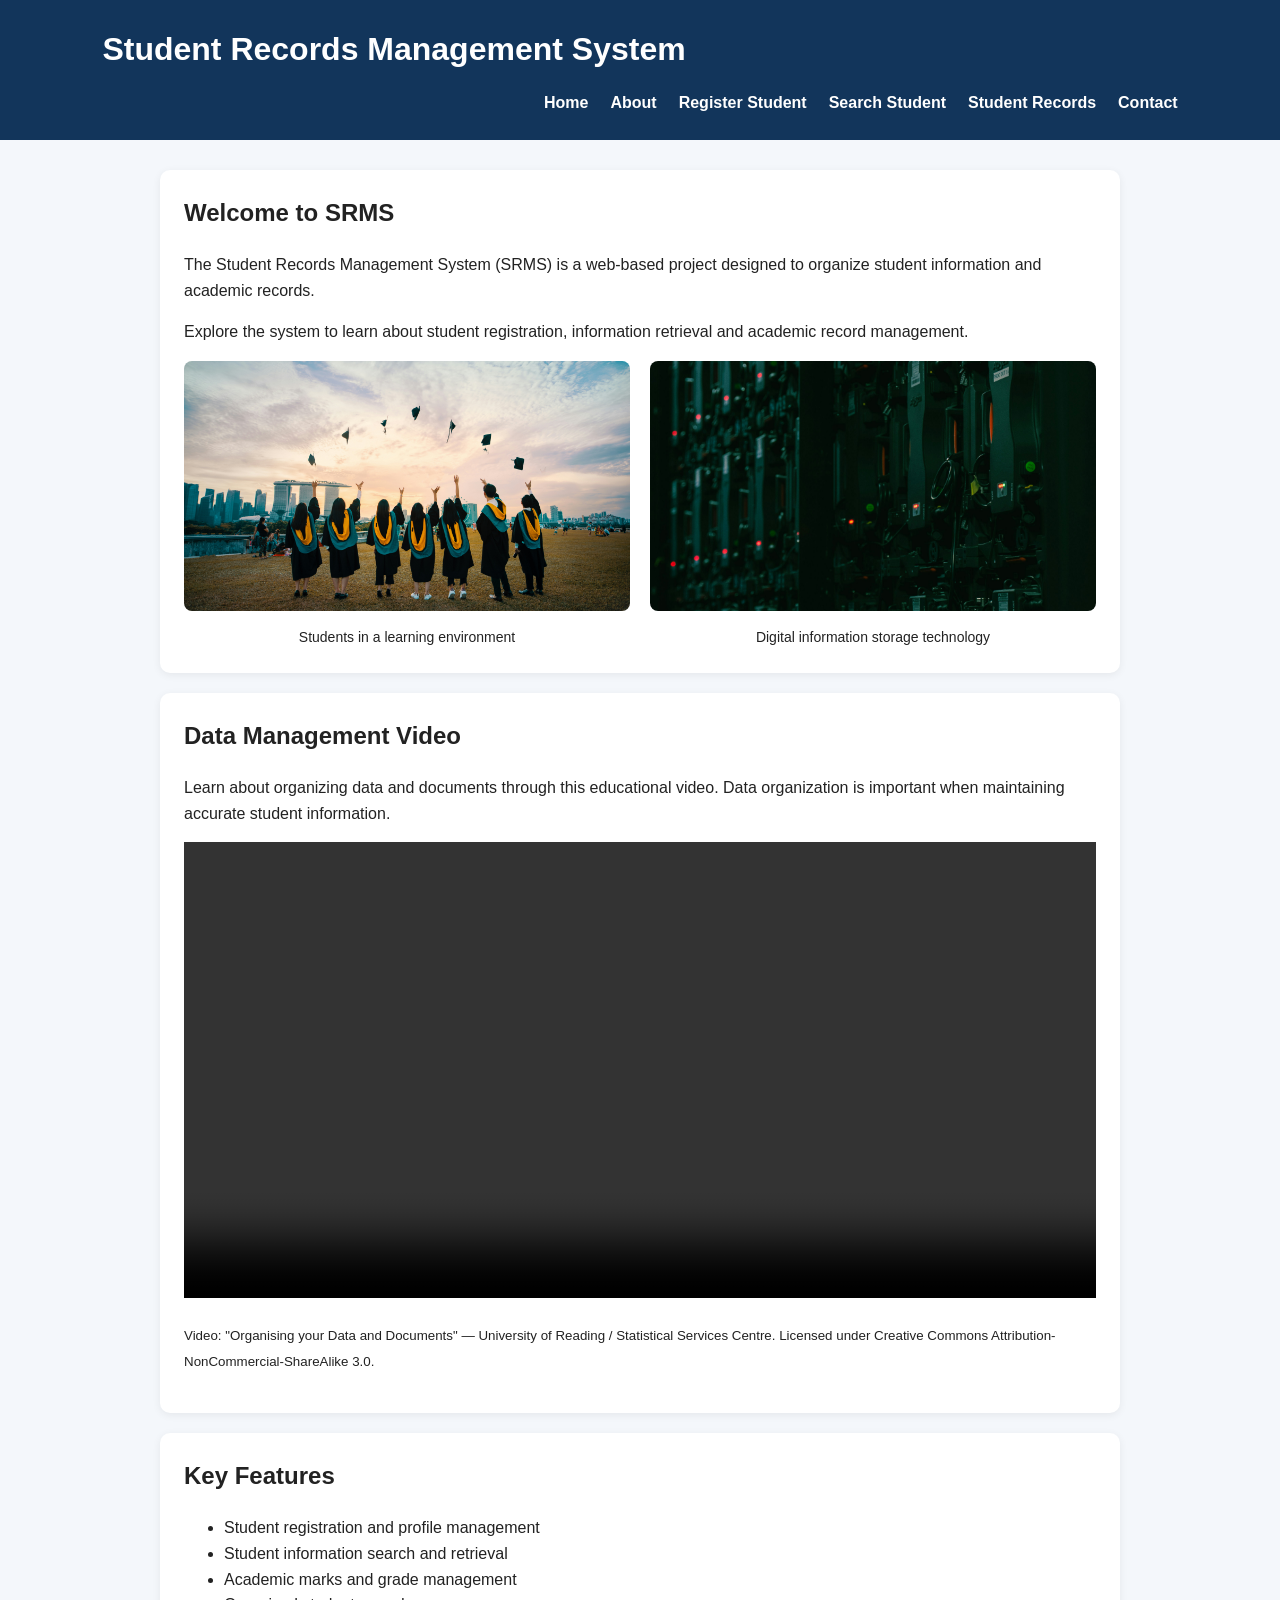
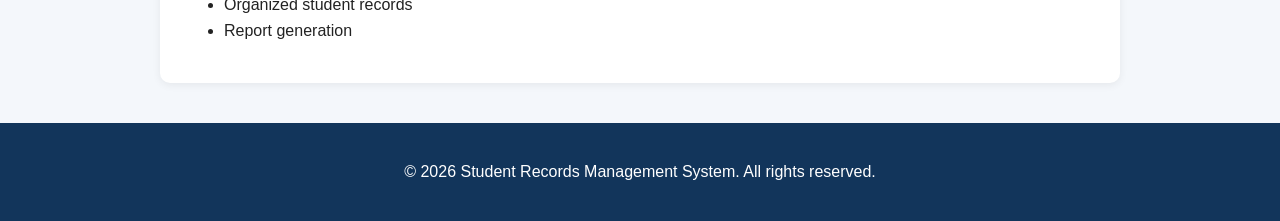
<file: index.html>
<!DOCTYPE html>
<html lang="en">
<head>
    <meta charset="UTF-8">
    <meta name="viewport" content="width=device-width, initial-scale=1.0">
    <title>Home - Student Records Management System</title>
    <link rel="stylesheet" href="css/style.css">
</head>
<body>

<header>
    <h1>Student Records Management System</h1>

    <nav>
        <a href="index.html">Home</a>
        <a href="about.html">About</a>
        <a href="register.html">Register Student</a>
        <a href="search.html">Search Student</a>
        <a href="records.html">Student Records</a>
        <a href="contact.html">Contact</a>
    </nav>
</header>

<main>

    <section>
        <h2>Welcome to SRMS</h2>

        <p>
            The Student Records Management System (SRMS) is a web-based
            project designed to organize student information and
            academic records.
        </p>

        <p>
            Explore the system to learn about student registration,
            information retrieval and academic record management.
        </p>

        <div class="image-gallery">
            <figure>
                <img src="images/students.jpg"
                     alt="University students participating in a learning session">
                <figcaption>Students in a learning environment</figcaption>
            </figure>

            <figure>
                <img src="images/database.jpg"
                     alt="Computer server equipment used for storing digital information">
                <figcaption>Digital information storage technology</figcaption>
            </figure>
        </div>
    </section>

    <section>
        <h2>Data Management Video</h2>

        <p>
            Learn about organizing data and documents through this
            educational video. Data organization is important when
            maintaining accurate student information.
        </p>

        <video controls width="100%">
            <source src="media/data-management.mp4" type="video/mp4">
            Your browser does not support the video element.
        </video>

        <p>
            <small>
                Video: "Organising your Data and Documents" —
                University of Reading / Statistical Services Centre.
                Licensed under Creative Commons
                Attribution-NonCommercial-ShareAlike 3.0.
            </small>
        </p>
    </section>

    <section>
        <h2>Key Features</h2>

        <ul>
            <li>Student registration and profile management</li>
            <li>Student information search and retrieval</li>
            <li>Academic marks and grade management</li>
            <li>Organized student records</li>
            <li>Report generation</li>
        </ul>
    </section>

</main>

<footer>
    <p>&copy; 2026 Student Records Management System. All rights reserved.</p>
</footer>

</body>
</html>
</file>
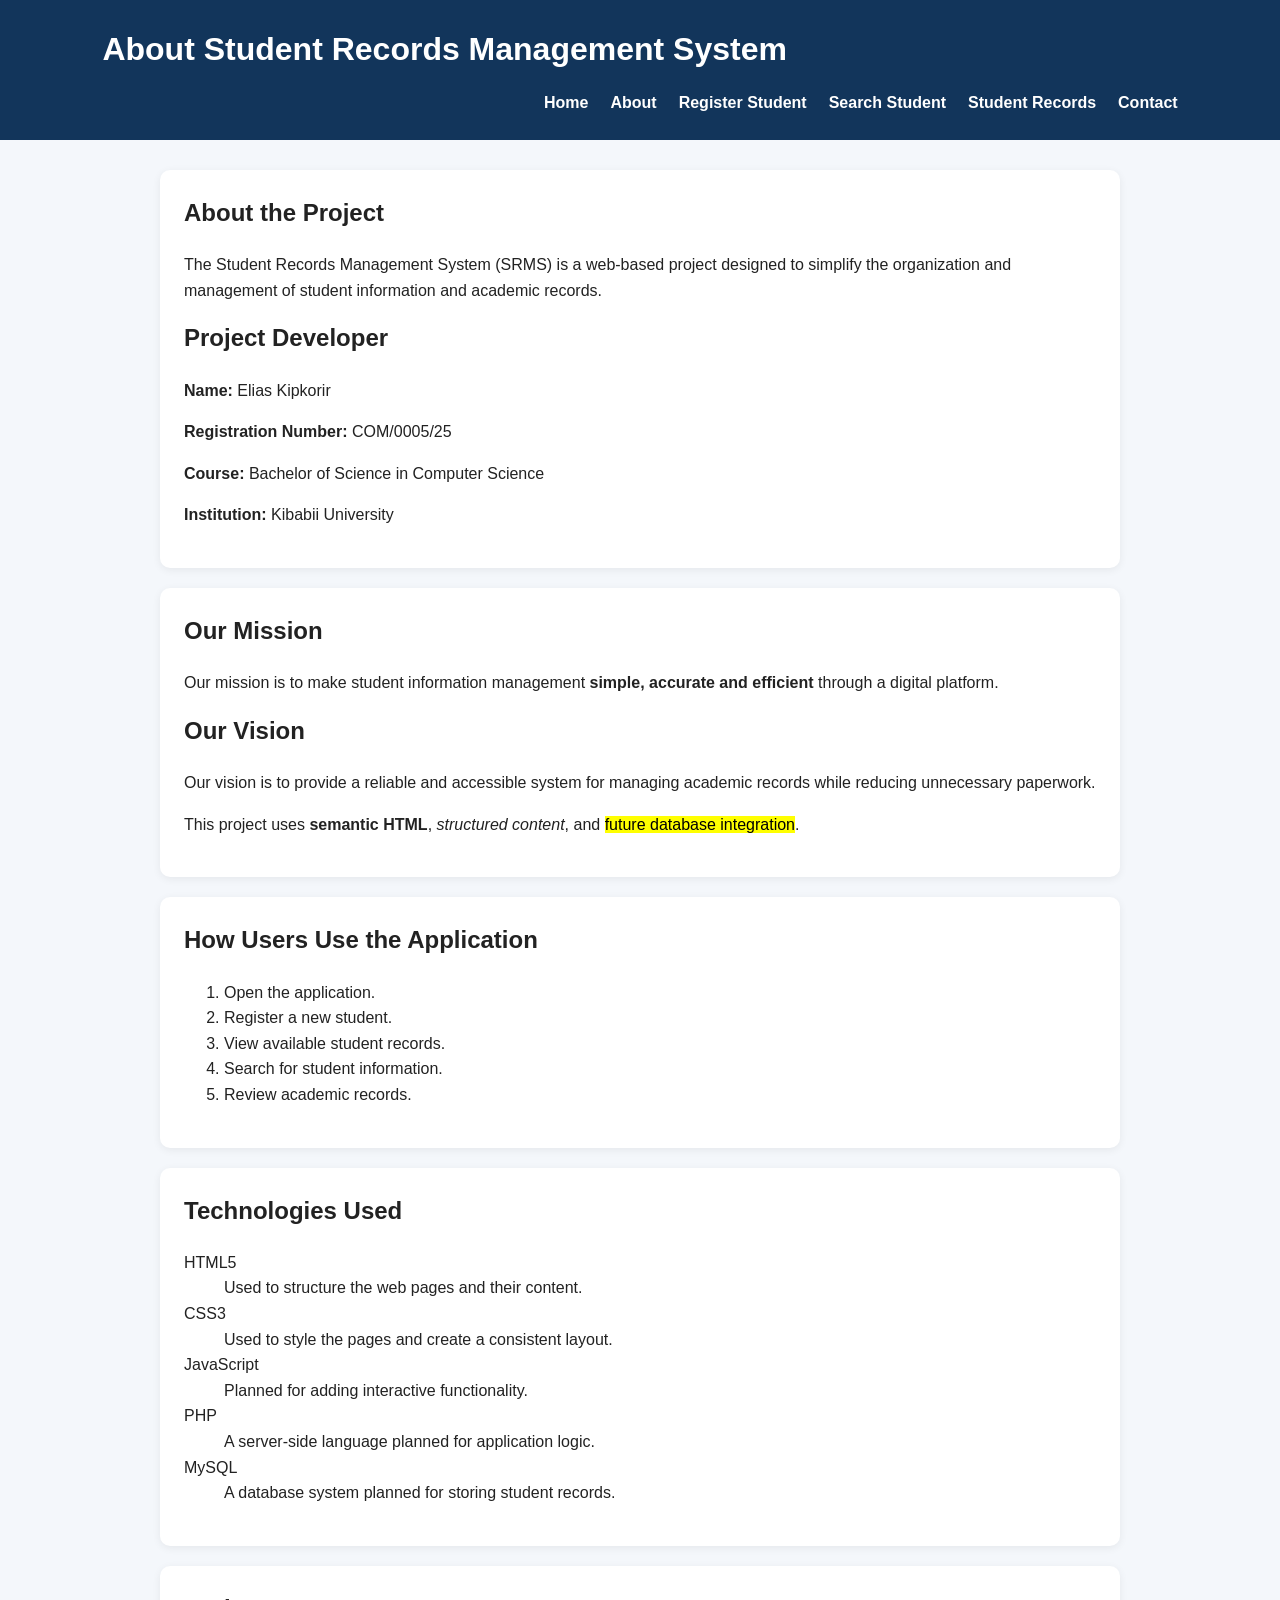
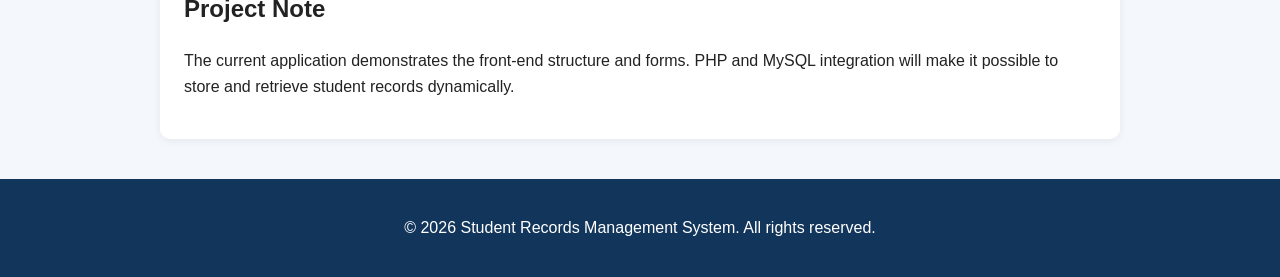
<file: about.html>
<!DOCTYPE html>
<html lang="en">
<head>
    <meta charset="UTF-8">
    <meta name="viewport" content="width=device-width, initial-scale=1.0">
    <title>About - Student Records Management System</title>
    <link rel="stylesheet" href="css/style.css">
</head>
<body>

<header>
    <h1>About Student Records Management System</h1>

    <nav>
        <a href="index.html">Home</a>
        <a href="about.html">About</a>
        <a href="register.html">Register Student</a>
        <a href="search.html">Search Student</a>
        <a href="records.html">Student Records</a>
        <a href="contact.html">Contact</a>
    </nav>
</header>

<main>

    <section>
        <h2>About the Project</h2>

        <p>
            The Student Records Management System (SRMS) is a web-based
            project designed to simplify the organization and management
            of student information and academic records.
        </p>

        <h2>Project Developer</h2>

        <p><strong>Name:</strong> Elias Kipkorir</p>
        <p><strong>Registration Number:</strong> COM/0005/25</p>
        <p><strong>Course:</strong> Bachelor of Science in Computer Science</p>
        <p><strong>Institution:</strong> Kibabii University</p>
    </section>

    <section>
        <h2>Our Mission</h2>

        <p>
            Our mission is to make student information management
            <strong>simple, accurate and efficient</strong>
            through a digital platform.
        </p>

        <h2>Our Vision</h2>

        <p>
            Our vision is to provide a reliable and accessible system
            for managing academic records while reducing unnecessary
            paperwork.
        </p>

        <p>
            This project uses <strong>semantic HTML</strong>,
            <em>structured content</em>, and
            <mark>future database integration</mark>.
        </p>
    </section>

    <section>
        <h2>How Users Use the Application</h2>

        <ol>
            <li>Open the application.</li>
            <li>Register a new student.</li>
            <li>View available student records.</li>
            <li>Search for student information.</li>
            <li>Review academic records.</li>
        </ol>
    </section>

    <section>
        <h2>Technologies Used</h2>

        <dl>
            <dt>HTML5</dt>
            <dd>Used to structure the web pages and their content.</dd>

            <dt>CSS3</dt>
            <dd>Used to style the pages and create a consistent layout.</dd>

            <dt>JavaScript</dt>
            <dd>Planned for adding interactive functionality.</dd>

            <dt>PHP</dt>
            <dd>A server-side language planned for application logic.</dd>

            <dt>MySQL</dt>
            <dd>A database system planned for storing student records.</dd>
        </dl>
    </section>

    <aside>
        <h2>Project Note</h2>

        <p>
            The current application demonstrates the front-end structure
            and forms. PHP and MySQL integration will make it possible
            to store and retrieve student records dynamically.
        </p>
    </aside>

</main>

<footer>
    <p>&copy; 2026 Student Records Management System. All rights reserved.</p>
</footer>

</body>
</html>
</file>
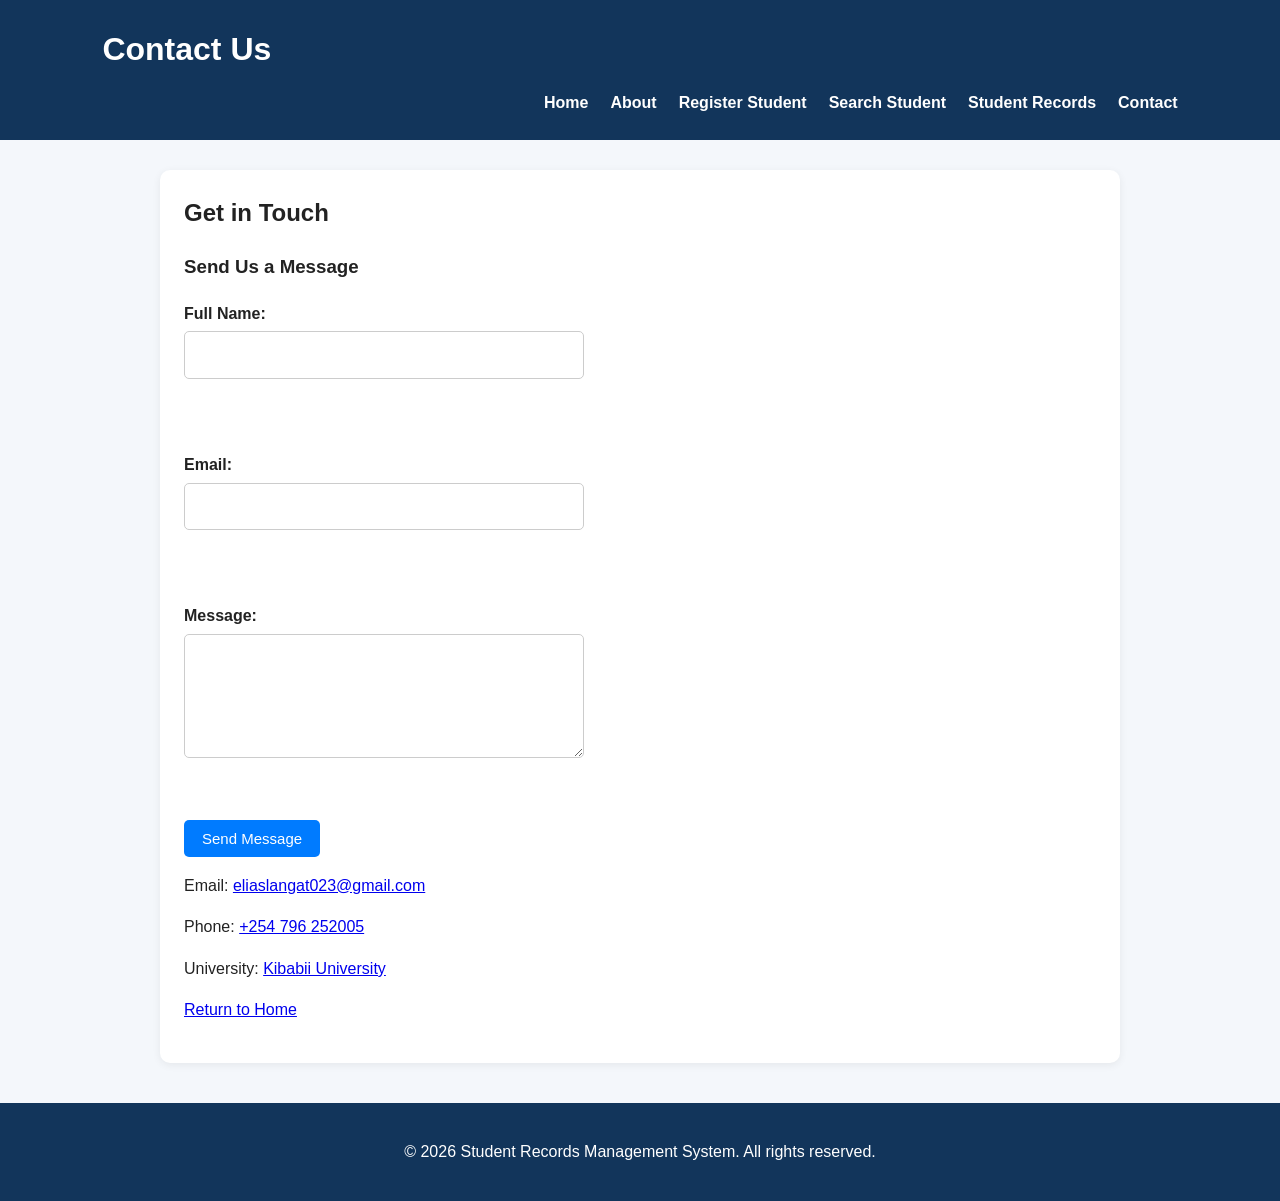
<file: contact.html>
<!DOCTYPE html>
<html lang="en">
<head>
    <meta charset="UTF-8">
    <meta name="viewport" content="width=device-width, initial-scale=1.0">
    <title>Contact - Student Records Management System</title>
    <link rel="stylesheet" href="css/style.css">
</head>
<body>

<header>
    <h1>Contact Us</h1>

    <nav>
        <a href="index.html">Home</a>
        <a href="about.html">About</a>
        <a href="register.html">Register Student</a>
        <a href="search.html">Search Student</a>
        <a href="records.html">Student Records</a>
        <a href="contact.html">Contact</a>
    </nav>
</header>

<main>

    <section>
        <h2>Get in Touch</h2>

        <form>
            <h3>Send Us a Message</h3>

            <label for="name">Full Name:</label>
            <input type="text" id="name" name="name" required>

            <br><br>

            <label for="email">Email:</label>
            <input type="email" id="email" name="email" required>

            <br><br>

            <label for="message">Message:</label>
            <textarea id="message" name="message" rows="4" required></textarea>

            <br><br>

            <button type="submit">Send Message</button>
        </form>

        <p>
            Email:
            <a href="mailto:eliaslangat023@gmail.com">
                eliaslangat023@gmail.com
            </a>
        </p>

        <p>
            Phone:
            <a href="tel:+254796252005">+254 796 252005</a>
        </p>

        <p>
            University:
            <a href="https://www.kibabii.ac.ke"
               target="_blank" rel="noopener">
                Kibabii University
            </a>
        </p>

        <p><a href="index.html">Return to Home</a></p>
    </section>

</main>

<footer>
    <p>&copy; 2026 Student Records Management System. All rights reserved.</p>
</footer>

</body>
</html>
</file>
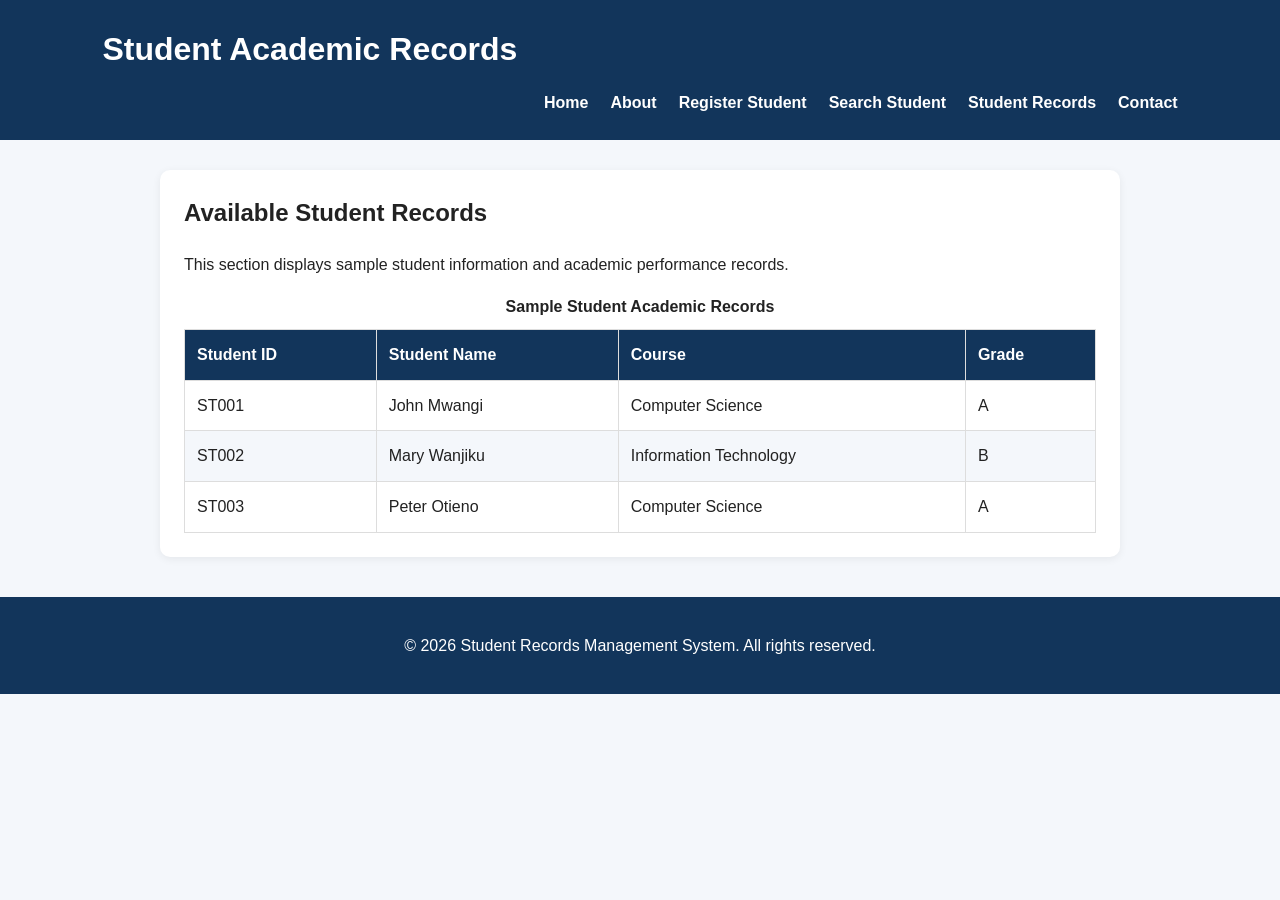
<file: records.html>
<!DOCTYPE html>
<html lang="en">
<head>
    <meta charset="UTF-8">
    <meta name="viewport" content="width=device-width, initial-scale=1.0">
    <title>Student Records - Student Records Management System</title>
    <link rel="stylesheet" href="css/style.css">
</head>
<body>

<header>
    <h1>Student Academic Records</h1>

    <nav>
        <a href="index.html">Home</a>
        <a href="about.html">About</a>
        <a href="register.html">Register Student</a>
        <a href="search.html">Search Student</a>
        <a href="records.html">Student Records</a>
        <a href="contact.html">Contact</a>
    </nav>
</header>

<main>
    <section>
        <h2>Available Student Records</h2>

        <p>
            This section displays sample student information and
            academic performance records.
        </p>

        <table>
            <caption>Sample Student Academic Records</caption>

            <thead>
                <tr>
                    <th>Student ID</th>
                    <th>Student Name</th>
                    <th>Course</th>
                    <th>Grade</th>
                </tr>
            </thead>

            <tbody>
                <tr>
                    <td>ST001</td>
                    <td>John Mwangi</td>
                    <td>Computer Science</td>
                    <td>A</td>
                </tr>

                <tr>
                    <td>ST002</td>
                    <td>Mary Wanjiku</td>
                    <td>Information Technology</td>
                    <td>B</td>
                </tr>

                <tr>
                    <td>ST003</td>
                    <td>Peter Otieno</td>
                    <td>Computer Science</td>
                    <td>A</td>
                </tr>
            </tbody>
        </table>
    </section>
</main>

<footer>
    <p>&copy; 2026 Student Records Management System. All rights reserved.</p>
</footer>

</body>
</html>
</file>
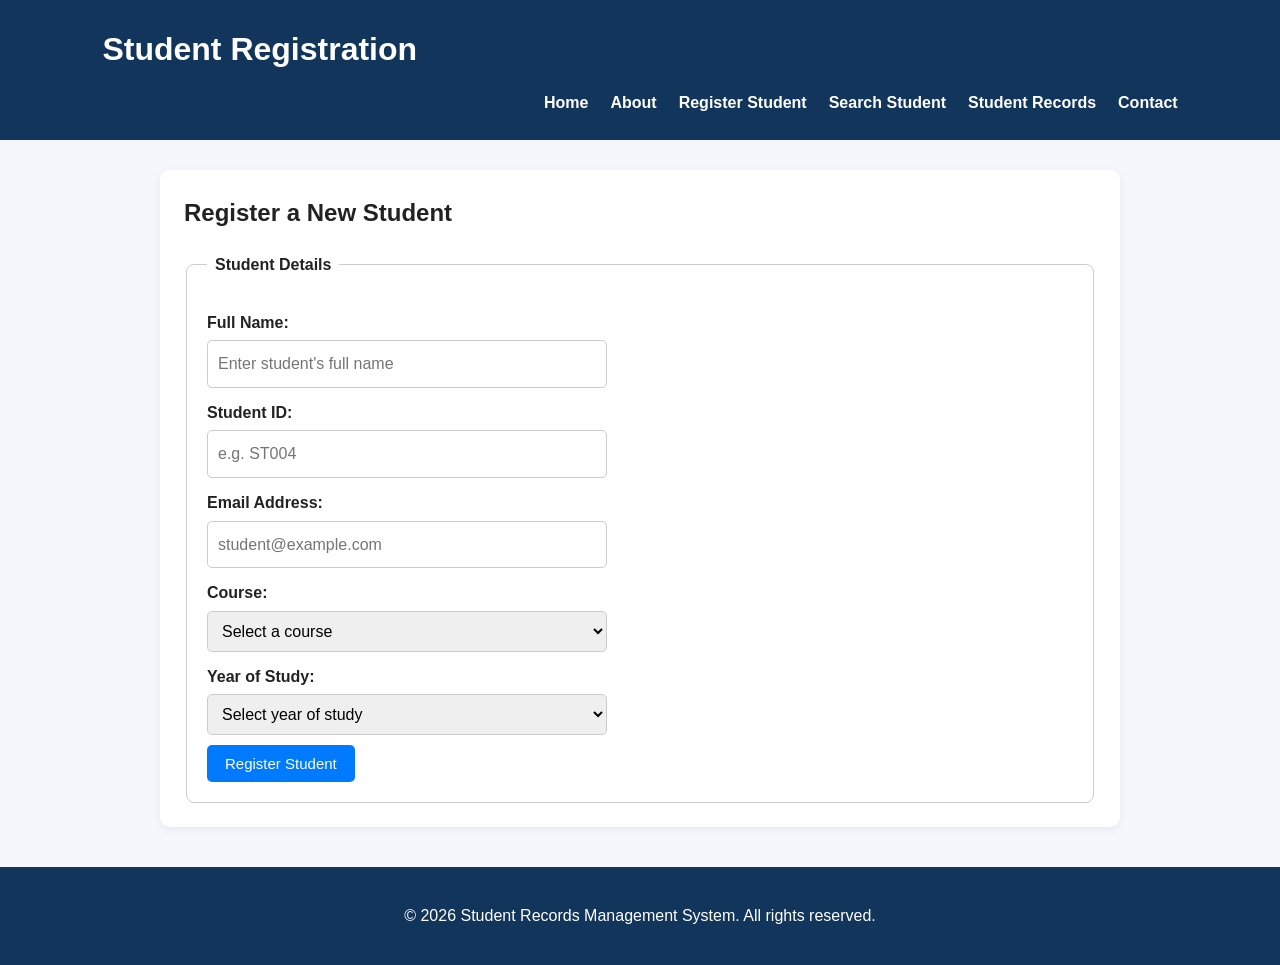
<file: register.html>
<!DOCTYPE html>
<html lang="en">
<head>
    <meta charset="UTF-8">
    <meta name="viewport" content="width=device-width, initial-scale=1.0">
    <title>Student Registration - Student Records Management System</title>
    <link rel="stylesheet" href="css/style.css">
</head>
<body>

<header>
    <h1>Student Registration</h1>

    <nav>
        <a href="index.html">Home</a>
        <a href="about.html">About</a>
        <a href="register.html">Register Student</a>
        <a href="search.html">Search Student</a>
        <a href="records.html">Student Records</a>
        <a href="contact.html">Contact</a>
    </nav>
</header>

<main>
    <section>
        <h2>Register a New Student</h2>

        <form action="#" method="post">
            <fieldset>
                <legend>Student Details</legend>

                <label for="fullname">Full Name:</label>
                <input type="text" id="fullname" name="fullname"
                       placeholder="Enter student's full name" required>

                <label for="studentid">Student ID:</label>
                <input type="text" id="studentid" name="studentid"
                       placeholder="e.g. ST004" required>

                <label for="email">Email Address:</label>
                <input type="email" id="email" name="email"
                       placeholder="student@example.com" required>

                <label for="course">Course:</label>
                <select id="course" name="course" required>
                    <option value="">Select a course</option>
                    <option value="Computer Science">Computer Science</option>
                    <option value="Information Technology">Information Technology</option>
                    <option value="Computer Technology">Computer Technology</option>
                    <option value="Business Information Technology">Business Information Technology</option>
                </select>

                <label for="year">Year of Study:</label>
                <select id="year" name="year" required>
                    <option value="">Select year of study</option>
                    <option value="Year 1">Year 1</option>
                    <option value="Year 2">Year 2</option>
                    <option value="Year 3">Year 3</option>
                    <option value="Year 4">Year 4</option>
                </select>

                <button type="submit">Register Student</button>
            </fieldset>
        </form>
    </section>
</main>

<footer>
    <p>&copy; 2026 Student Records Management System. All rights reserved.</p>
</footer>

</body>
</html>
</file>
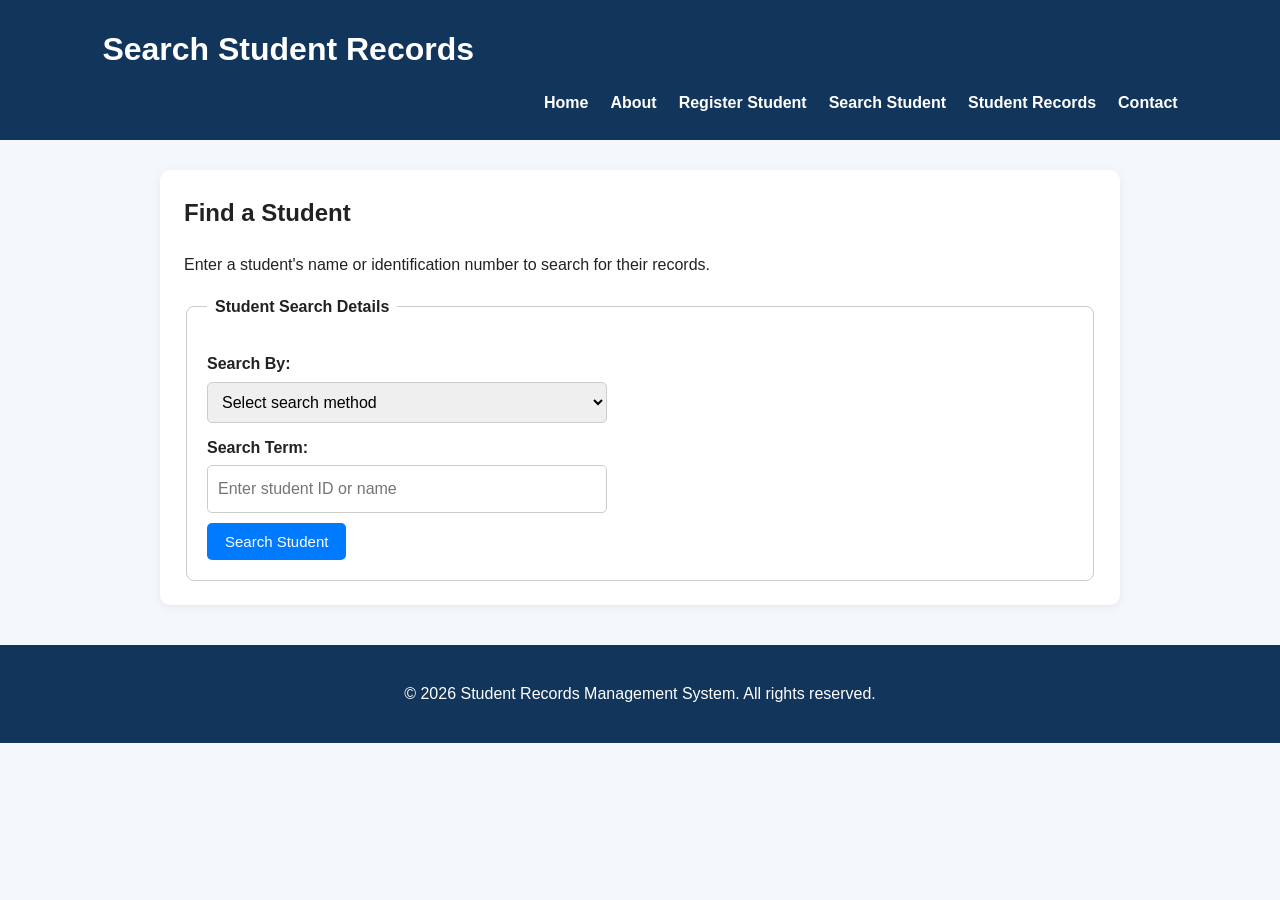
<file: search.html>
<!DOCTYPE html>
<html lang="en">
<head>
    <meta charset="UTF-8">
    <meta name="viewport" content="width=device-width, initial-scale=1.0">
    <title>Search Student - Student Records Management System</title>
    <link rel="stylesheet" href="css/style.css">
</head>
<body>

<header>
    <h1>Search Student Records</h1>

    <nav>
        <a href="index.html">Home</a>
        <a href="about.html">About</a>
        <a href="register.html">Register Student</a>
        <a href="search.html">Search Student</a>
        <a href="records.html">Student Records</a>
        <a href="contact.html">Contact</a>
    </nav>
</header>

<main>
    <section>
        <h2>Find a Student</h2>

        <p>
            Enter a student's name or identification number
            to search for their records.
        </p>

        <form action="#" method="get">
            <fieldset>
                <legend>Student Search Details</legend>

                <label for="searchby">Search By:</label>
                <select id="searchby" name="searchby" required>
                    <option value="">Select search method</option>
                    <option value="studentid">Student ID</option>
                    <option value="fullname">Student Name</option>
                </select>

                <label for="searchterm">Search Term:</label>
                <input type="text" id="searchterm" name="searchterm"
                       placeholder="Enter student ID or name" required>

                <button type="submit">Search Student</button>
            </fieldset>
        </form>
    </section>
</main>

<footer>
    <p>&copy; 2026 Student Records Management System. All rights reserved.</p>
</footer>

</body>
</html>
</file>
<file: css/style.css>
/* ==============================
   GLOBAL STYLES
============================== */

* {
    box-sizing: border-box;
}

body {
    margin: 0;
    font-family: Arial, sans-serif;
    background: #f4f7fb;
    color: #222;
    line-height: 1.6;
}

/* ==============================
   HEADER AND NAVIGATION
============================== */

header {
    background: #12355b;
    color: white;
    padding: 24px 8%;
}

header h1 {
    margin-top: 0;
    margin-bottom: 15px;
}

nav {
    display: flex;
    flex-wrap: wrap;
    justify-content: flex-end;
    align-items: center;
    gap: 12px 22px;
}

nav a {
    color: white;
    text-decoration: none;
    font-weight: bold;
}

nav a:hover {
    text-decoration: underline;
}

/* ==============================
   MAIN CONTENT
============================== */

main {
    max-width: 1000px;
    margin: 30px auto;
    padding: 0 20px;
}

section,
aside {
    background: white;
    padding: 24px;
    margin-bottom: 20px;
    border-radius: 10px;
    box-shadow: 0 2px 8px #0001;
}

h1,
h2 {
    margin-top: 0;
}

/* ==============================
   IMAGES
============================== */

.image-gallery {
    display: flex;
    gap: 20px;
    flex-wrap: wrap;
}

.image-gallery figure {
    flex: 1;
    min-width: 220px;
    margin: 0;
}

.image-gallery img {
    width: 100%;
    height: 250px;
    object-fit: cover;
    border-radius: 8px;
}

.image-gallery figcaption {
    text-align: center;
    font-size: 14px;
    margin-top: 8px;
}

/* ==============================
   FORMS
============================== */

form label {
    display: block;
    margin-top: 12px;
    font-weight: bold;
}

input,
textarea,
select {
    display: block;
    margin-top: 5px;
    margin-bottom: 10px;
    width: 100%;
    max-width: 400px;
    padding: 10px;
    border: 1px solid #ccc;
    border-radius: 5px;
    font: inherit;
}

fieldset {
    border: 1px solid #ccc;
    border-radius: 8px;
    padding: 20px;
}

legend {
    font-weight: bold;
    padding: 0 8px;
}

button {
    padding: 10px 18px;
    background-color: #007bff;
    color: white;
    border: none;
    border-radius: 5px;
    cursor: pointer;
    font-size: 15px;
}

button:hover {
    background-color: #0056b3;
}

/* ==============================
   TABLES
============================== */

table {
    width: 100%;
    border-collapse: collapse;
    margin-top: 15px;
}

caption {
    font-weight: bold;
    margin-bottom: 10px;
}

th,
td {
    border: 1px solid #ddd;
    padding: 12px;
    text-align: left;
}

th {
    background: #12355b;
    color: white;
}

tr:nth-child(even) {
    background: #f4f7fb;
}

/* ==============================
   FOOTER
============================== */

footer {
    text-align: center;
    padding: 20px;
    background: #12355b;
    color: white;
    margin-top: 40px;
}

/* ==============================
   MOBILE RESPONSIVENESS
============================== */

@media (max-width: 600px) {

    header {
        padding: 20px;
    }

    header h1 {
        font-size: 24px;
    }

    nav {
        justify-content: flex-end;
        gap: 12px 16px;
    }

    main {
        margin: 20px auto;
        padding: 0 12px;
    }

    section,
    aside {
        padding: 18px;
    }

    .image-gallery {
        flex-direction: column;
    }

    .image-gallery figure {
        width: 100%;
    }

    .image-gallery img {
        height: 220px;
    }

    table {
        font-size: 14px;
    }

    th,
    td {
        padding: 8px;
    }
}
</file>
